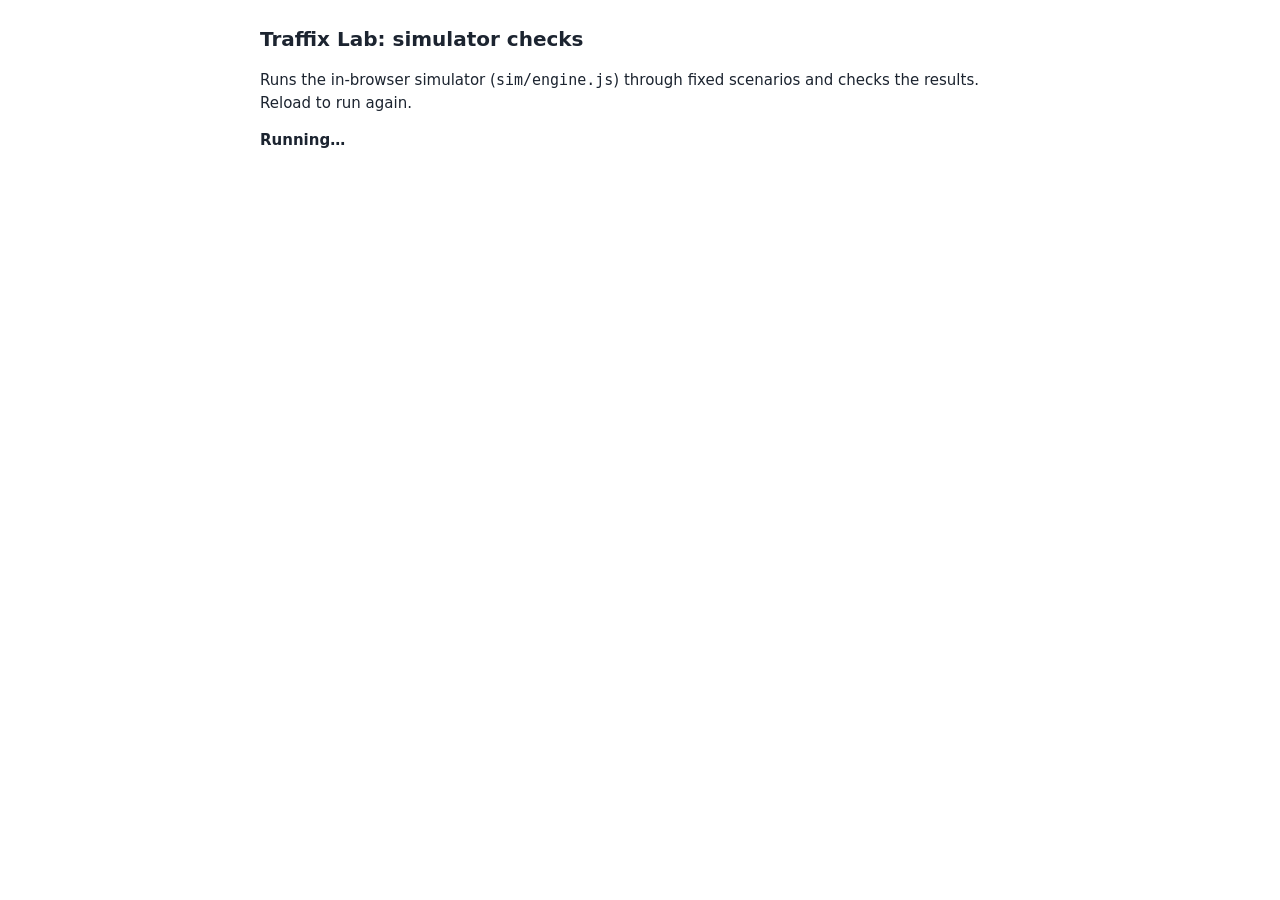
<file: frontend/tests.html>
<!doctype html>
<html lang="en">
<head>
  <meta charset="utf-8">
  <meta name="viewport" content="width=device-width, initial-scale=1">
  <title>Traffix Lab checks</title>
  <style>
    body { font: 15px/1.5 system-ui, sans-serif; margin: 24px auto; max-width: 760px; padding: 0 16px; color: #1c2430; background: #fff; }
    h1 { font-size: 20px; margin: 0 0 4px; }
    #summary { font-weight: 600; margin: 12px 0; }
    #summary.pass { color: #14713d; }
    #summary.fail { color: #b3261e; }
    ul { list-style: none; padding: 0; margin: 0; }
    li { padding: 6px 0; border-bottom: 1px solid #e5e9ef; }
    li.fail { color: #b3261e; }
    li small { display: block; color: #5b6675; }
    @media (prefers-color-scheme: dark) {
      body { background: #12161c; color: #e6eaf0; }
      li { border-color: #2a323d; }
      li small { color: #9aa5b4; }
      #summary.pass { color: #5fd08e; }
      #summary.fail, li.fail { color: #ff8a80; }
    }
  </style>
</head>
<body>
  <h1>Traffix Lab: simulator checks</h1>
  <p>Runs the in-browser simulator (<code>sim/engine.js</code>) through fixed scenarios and checks the results. Reload to run again.</p>
  <p id="summary">Running…</p>
  <ul id="results"></ul>

  <script src="geo/princeton-geo.js"></script>
  <script src="geo/princeton-network.js"></script>
  <script src="sim/engine.js"></script>
  <script src="tests.js"></script>
</body>
</html>
</file>
